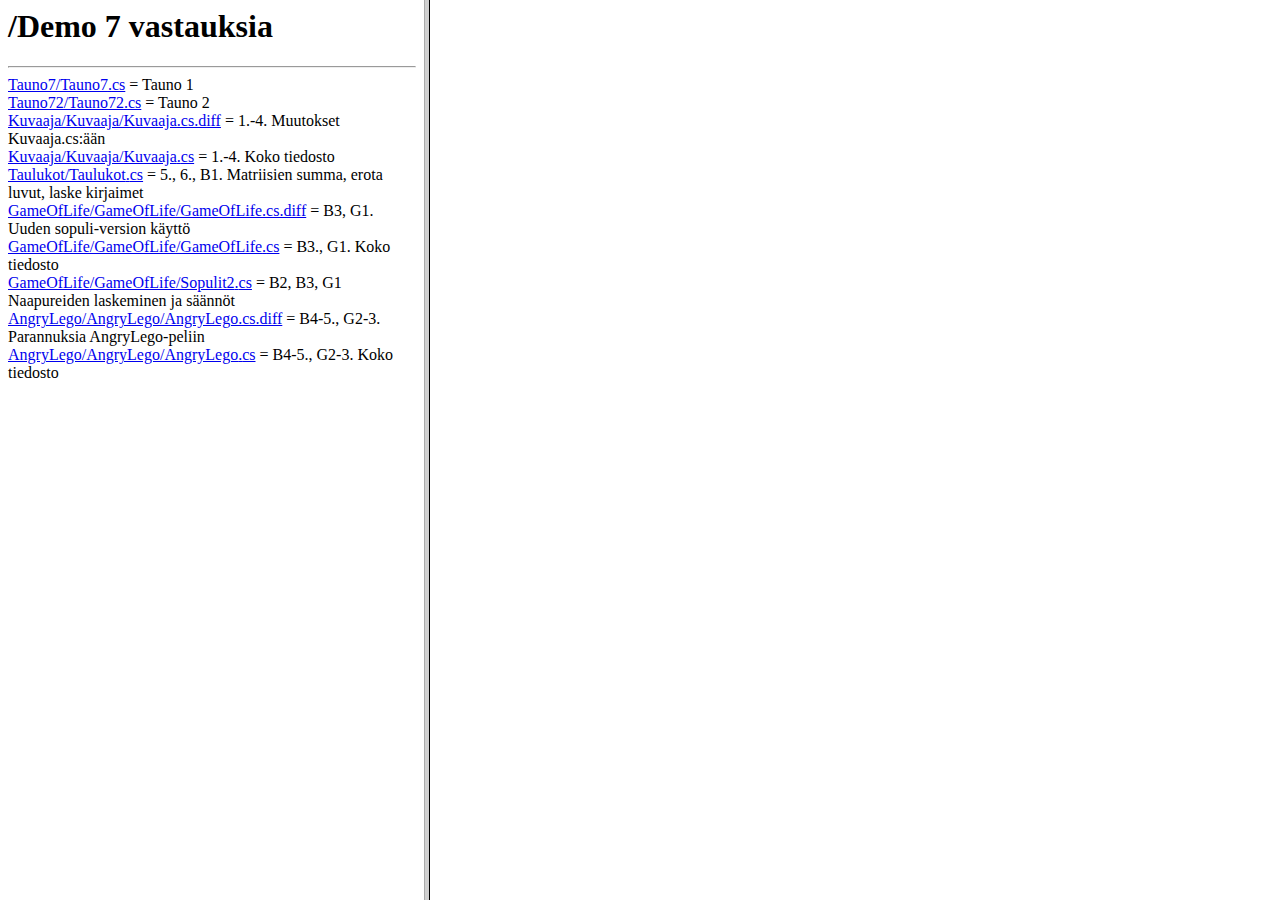
<file: ITKP102 Ohjelmointi/ohj1/demot/demo8/demo7/index.html>
<!DOCTYPE html PUBLIC "-//W3C//DTD HTML 4.01 Frameset//EN">
<html>
<head>
<title>Demo 7 vastauksia//</title>
</head>
<frameset cols="33%,66%">
<frame src="files.html" NAME=m1>
<frame src="Tauno7/Tauno7.cs" NAME=m2>
<noframes>
<body>
<!-- Made by lue.pl -->
<h1>/Demo 7 vastauksia</h1>
</body>
</noframes>
</frameset>
</html>
</file>
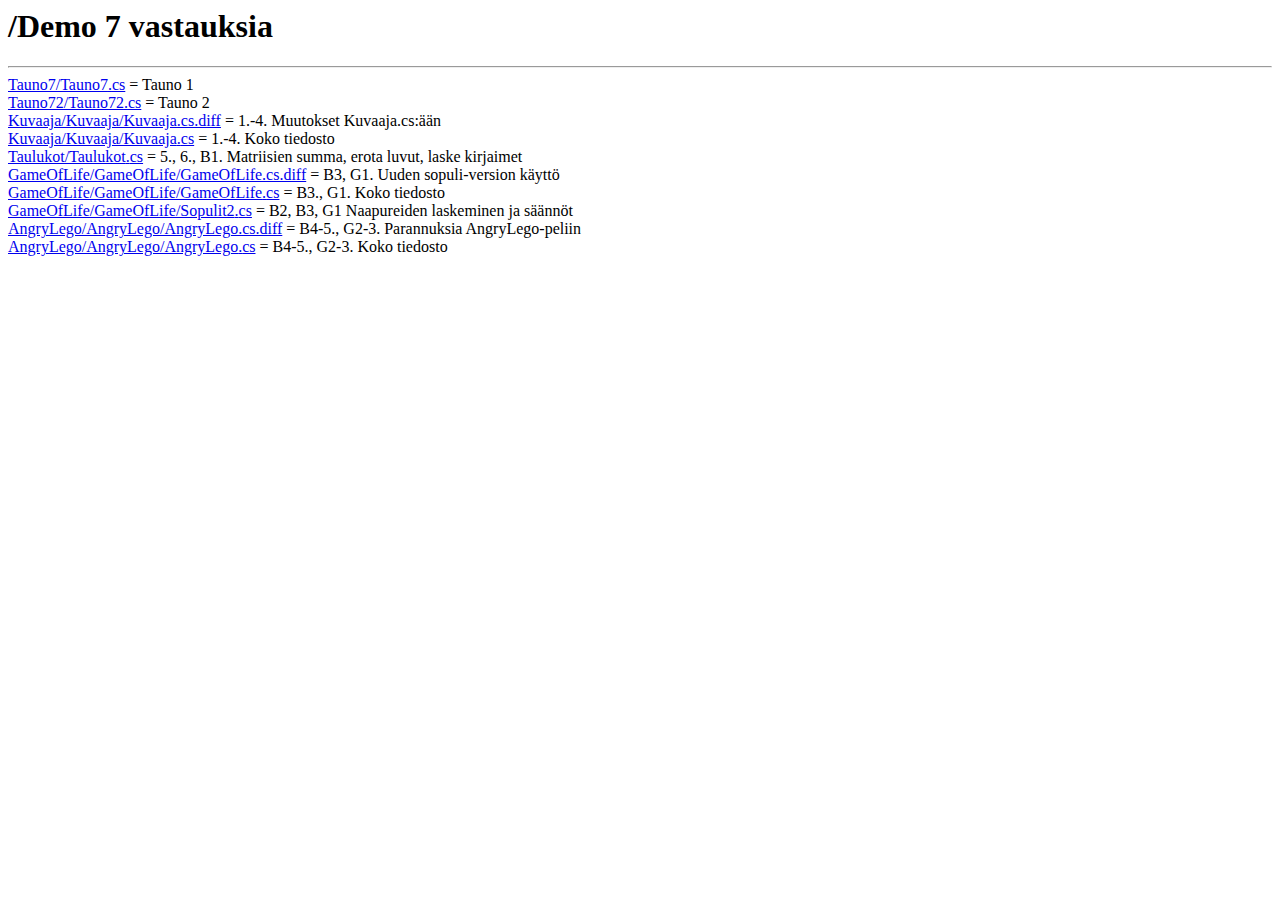
<file: ITKP102 Ohjelmointi/ohj1/demot/demo8/demo7/files.html>
<!DOCTYPE html PUBLIC "-//W3C//DTD HTML 4.01 Transitional//EN">
<html>
<head>
<meta http-equiv="Content-Type" content="text/html; charset=ISO-8859-1">
<base target=m2>
<title>Demo 7 vastauksia/</title>
</head>
<body>
<h1>/Demo 7 vastauksia</h1>
<hr>
<a href="csdoc/html/Tauno7_8cs_source.html">Tauno7/Tauno7</a><a href="csdoc/html/Tauno7_8cs.html">.</a><a href="Tauno7/Tauno7.cs">cs</a> = Tauno 1<br>
<a href="csdoc/html/Tauno72_8cs_source.html">Tauno72/Tauno72</a><a href="csdoc/html/Tauno72_8cs.html">.</a><a href="Tauno72/Tauno72.cs">cs</a> = Tauno 2<br>
<a href="Kuvaaja/Kuvaaja/Kuvaaja.cs.diff">Kuvaaja/Kuvaaja/Kuvaaja.cs.diff</a> = 1.-4. Muutokset Kuvaaja.cs:��n<br>
<a href="csdoc/html/Kuvaaja_8cs_source.html">Kuvaaja/Kuvaaja/Kuvaaja</a><a href="csdoc/html/Kuvaaja_8cs.html">.</a><a href="Kuvaaja/Kuvaaja/Kuvaaja.cs">cs</a> = 1.-4.  Koko tiedosto<br>
<a href="csdoc/html/Taulukot_8cs_source.html">Taulukot/Taulukot</a><a href="csdoc/html/Taulukot_8cs.html">.</a><a href="Taulukot/Taulukot.cs">cs</a> = 5., 6., B1.  Matriisien summa, erota luvut, laske kirjaimet<br>
<a href="GameOfLife/GameOfLife/GameOfLife.cs.diff">GameOfLife/GameOfLife/GameOfLife.cs.diff</a> = B3, G1. Uuden sopuli-version k�ytt�<br>
<a href="csdoc/html/GameOfLife_8cs_source.html">GameOfLife/GameOfLife/GameOfLife</a><a href="csdoc/html/GameOfLife_8cs.html">.</a><a href="GameOfLife/GameOfLife/GameOfLife.cs">cs</a> = B3., G1. Koko tiedosto<br>
<a href="csdoc/html/Sopulit2_8cs_source.html">GameOfLife/GameOfLife/Sopulit2</a><a href="csdoc/html/Sopulit2_8cs.html">.</a><a href="GameOfLife/GameOfLife/Sopulit2.cs">cs</a> = B2, B3, G1 Naapureiden laskeminen ja s��nn�t<br>
<a href="AngryLego/AngryLego/AngryLego.cs.diff">AngryLego/AngryLego/AngryLego.cs.diff</a> = B4-5., G2-3. Parannuksia AngryLego-peliin<br>
<a href="csdoc/html/AngryLego_8cs_source.html">AngryLego/AngryLego/AngryLego</a><a href="csdoc/html/AngryLego_8cs.html">.</a><a href="AngryLego/AngryLego/AngryLego.cs">cs</a> = B4-5., G2-3. Koko tiedosto<br>
<br>
<br>
</body>
</html>
</file>
